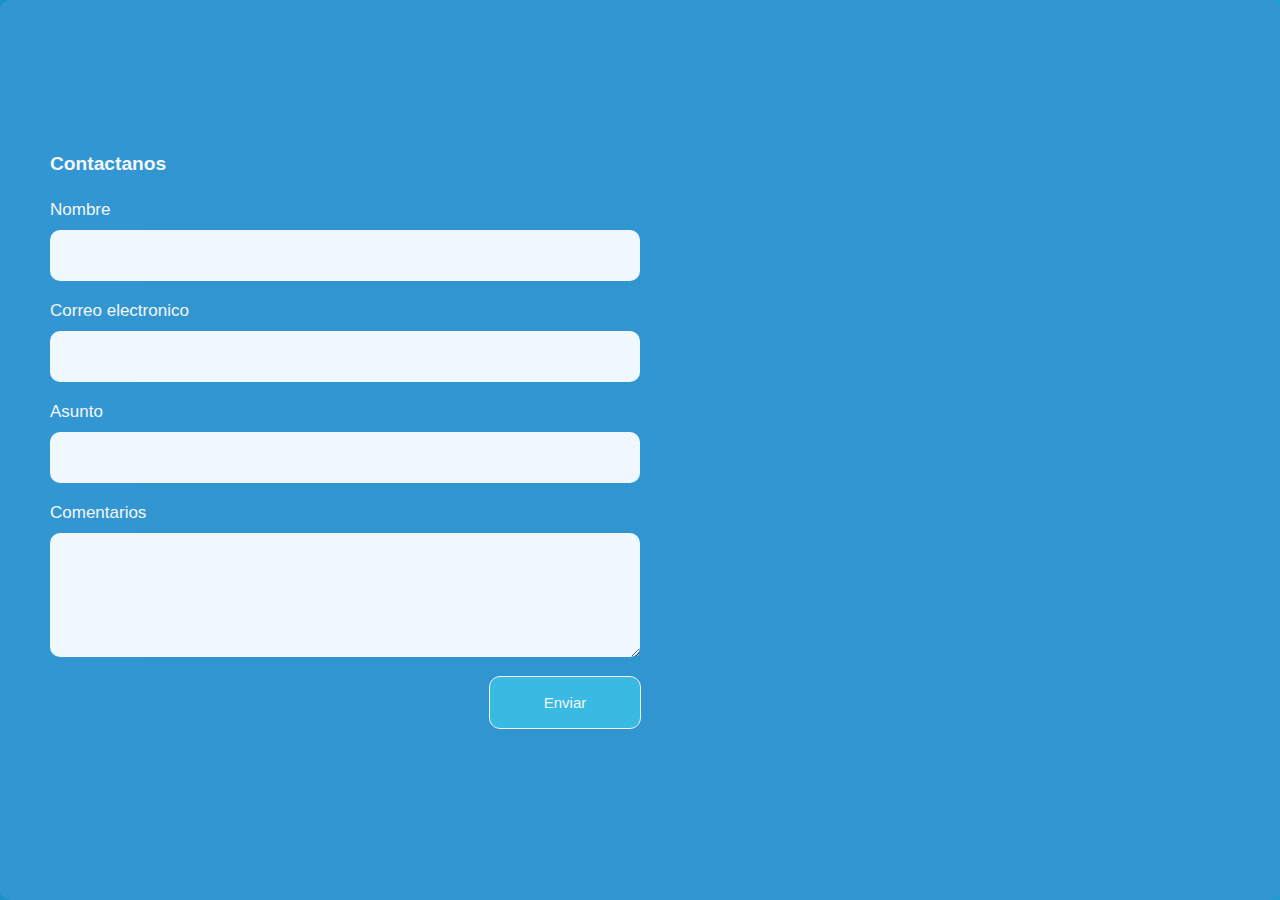
<file: Contactanos.html>
<html lang="es">
        <head>
            <meta charset="UTF-8">
            <meta name="viewport" content="width=device-width, initial-scale=1.0">
            <title>Contactanos</title>
            <link rel="stylesheet" href="Estilo.css">
        </head>
        <body>


            <div class="Form-Con">
                <div class="form-content">
    
       
              
    
    
    <h2>Contactanos</h2>
    <form action=""  action="../Admin/guardar-comentarios.php" method="POST" class="form-in">
        <label for="name">Nombre</label>
        <input type="text" name="name" id="name">
        
        <label for="email">Correo electronico</label>
        <input type="email" name="email" id="email">
    
        <label for="subject">Asunto</label>
        <input type="text" name="asunto" id="asunto">
        
        <label for="coments">Comentarios</label>
        <textarea name="coments" id="coments" cols="30" rows="5"></textarea>
        <input class="btn" type="submit" value="Enviar">
    
        <input type="hidden" name="_next" value="http://localhost/actualizado_olivos_03.12.24_3/Pagina_Principal/Contactanos.html">
        <input type="hidden" name="_captcha" value="false">
    </form>
        </div>
        </div>




      
  

    </body>
    </html>
</file>
<file: Estilo.css>
*{
    margin: 0;
    padding: 0;
    box-sizing: border-box;
}

 /*Body*/
/*-----------------------------------------------------------------------*/

body{
   font-family: sans-serif;
   /*background-color:  rgb(14, 131, 182);*/
   background: linear-gradient(90deg, rgba(9,9,121,1) 0%, rgba(8,20,128,1) 0%, rgba(16,66,153,1) 0%, rgba(29,146,197,1) 0%, rgba(8,91,136,1) 25%, rgba(8,90,137,1) 49%, rgba(33,157,209,1) 100%, rgba(13,96,174,1) 100%, rgba(5,72,161,1) 100%);
   display: flex;
   flex-direction: column;
   align-items: center;

}


 /*Mains Principales*/
/*-----------------------------------------------------------------------*/

main{
    margin-top: 84px;
    background-color: rgb(253, 253, 253); 
    min-height: 100vh;
    width: 90%;
}

.main2{
    background-color: rgb(253, 253, 253); 
    min-height: 100vh;
}

.menu3{
    margin-top: 14vh;
    background-color: rgb(253, 253, 253); 
    width: 50%;
}




 /*Header*/
/*-----------------------------------------------------------------------*/

header{
    z-index: 2;
    opacity: 0.96;
    width: 100%;
    position: fixed;
    background-color: transparent;
    border-bottom: 4px solid  rgb(174, 208, 95);
}

 
.Institucion{
    display: flex;
    align-items: center;
    font-size: 12px;
    opacity: 1.75;
    gap: 12PX;
    padding-top: 0.1vh;
    padding-bottom: 0.2vh;
    font-family: 'Lucida Sans', 'Lucida Sans Regular', 'Lucida Grande', 'Lucida Sans Unicode', Geneva, Verdana, sans-serif;
}

.hlogo1{
    height:46px;
    border-radius: 90px;
    margin-left: 21PX;
    box-shadow: 6px 6px 6px 6px rgba(0,30,0,00.00);
}


.Institucion H2{
    font-size: 14px;
    margin-bottom: 4PX;
}


 /*Header - Responsive*/
/*-----------------------------------------------------------------------*/


.headerlateral{
    visibility: hidden;
    z-index: 2;
    display: none;
    flex-direction: column;
    position: fixed;
    margin-top: 64px;
    padding-top: 10vh;
    opacity: 0.9;
    background-color:   rgb(30, 151, 199);
    min-height: 20vh;
    width: 123vh;
    max-width: 490px;
    min-width: 410px;
    justify-content: center;
    padding-bottom: 2vh;
}

.hd-c{
    display: flex;
    flex-direction: column;
    margin-left: 34PX;
}



 /*Opciones - Dentro del Header*/
/*-----------------------------------------------------------------------*/


.Header-Principal{
    width: 100%;
    background: linear-gradient(90deg, rgba(38,154,190,1) 0%, rgba(78,183,224,1) 0%, rgba(92,192,231,1) 10%, rgba(70,177,217,1) 51%, rgba(80,184,225,1) 74%, rgba(46,177,218,1) 100%);
    display: flex;
    align-items: center;
    justify-content: space-between;
    padding-left: 10PX;
    overflow: hidden;
    height:55PX;
    color: rgb(243, 241, 241);
    font-size: 12.9px;
}

.ul-opciones{
    display: flex;
    align-items: center;
    gap: 9PX;
}


li{
    display: inline-block;
}


li a{
    display: block;
    padding-left: 10px;
    padding-right: 10px;
    padding-top: 4px;
    padding-bottom:4px;

}

a{
    text-decoration: none;
    color: white;
}


.link:hover{ 
    border-bottom: 2px solid rgb(205, 233, 141);
    opacity: 10;
}

.link-v:hover{
    background-color: white;
    color:rgba(56, 186, 226, 0.993);
}



.menu-vertical{
    position: absolute;
    display: none;
    padding: 12px 9px 9px 12px;
    font-size: 14px;
    background-color:rgba(56, 186, 226, 0.993);
    
}


.menu-vertical2{
    display: none;
    visibility: hidden;
    padding: 0px 0px 0px 6px;
    font-size: 16px;
    margin-top: 12PX;
    margin-bottom: 12px;
    border-left: 2px solid rgb(205, 233, 141);
    
}


 li:hover .menu-vertical{
    display: flex;
    flex-direction: column;
    z-index: 1000;
    gap:5PX;
    opacity: 0.93;
  
}

.c-logos-redes{
    display: flex;
    padding-right: 23PX;
    align-items: center;
}

.logos_redes{
    padding-left: 19PX;
}


.logo_redes{
    height: 35PX;
}

.logo2_redes{
    height: 31PX;
}

.logo3_redes{
    height: 37PX;
}




 /*Carrusel*/
/*-----------------------------------------------------------------------*/


.c-carousel{
    z-index: 0;
    position: relative;
    display: flex;
    justify-content: center;
    width: 100%;
    height: 612px;

}

.container-carousel{ 
    opacity: 0.94;
    overflow: hidden;

}

.carruseles{
    width: 400%;
    height: 100%;
    display: flex;
    
}

.slider-section{
    width: calc(100% / 4);
    display: flex;
    justify-content: center;
    
}

.slider-section img{
    width: 100%;
    height: 100%;
    object-fit:cover;
}

.slider-img{
    width: 100%;
    height: 100%;
    object-fit:cover;
}

.btn-left,
.btn-right{
    z-index: 1;
    display: flex;
    position: absolute;
    top: 50%;
    font-size: 4rem;
    background-color: rgb(100, 99, 99);
    border-radius: 9%;
    padding: 5px 6px 5px 6px;
    font-weight: 25px;
    width: 2vh;
    height: 17vh;
    cursor: pointer;
    color: white;
    transform: translate(0,-50%);
    transition: .3s ease;
    user-select: none;
    opacity: 0.7;
    
}


.btn-left{
    left: 36px;
}

.btn-right{
    right: 36px;
}

.btn-left:hover,
.btn-right:hover{
    background-color: white;
    border: none;
    opacity: 0.7;
}

input{
   visibility: hidden;
    display: none;
}
                


/*----------------------------------------------*/

   

.sombra{
    top: 0;
    z-index: 2;
    height: 100%;
    width: 100%;
    position: absolute;
    background-color: rgb(4, 4, 4);
    opacity: 0.2;
}




.contenido-visible-superior{
    display: flex;
    justify-content: right;
    flex-direction: column-reverse;
}

.Noticias_Importantes{
    display: flex;
    justify-content: center;
}

.Noticias_Importantes-imagen{
    margin-top: 10vh;
    margin-bottom: 10vh;
    width: 120vh;
    object-fit: cover;
}



 /*Mision_Vision*/
/*-----------------------------------------------------------------------*/

 .Mision_Vision{
    background-color:transparent;
    color:  black;
    display: flex;
    text-align: center;
    padding-top: 30px;
    min-height: 50vh;
    margin-bottom:10px;
    flex-wrap: wrap;
    gap: 24px;
    justify-content: center;
 }

 .Mision_Vision-contenido{
    min-height: 26vh;
 }

 

 .mision,.vision{

    display: flex;
    flex-direction: column;
    justify-content: start;
    padding: 20px;
    margin-top: 2vh;
    width: 40%;
    min-width: 292px;
    border-radius: 14px;
    font-size: 2.5vh;
    min-height: 32vh;
 }



 .mision h2,.vision h2{
    margin-bottom:22px;
    padding-bottom: 12px;
    border-bottom: 1px solid rgb(161, 192, 90);
 }



 .mision p,.vision p{
    padding: 0vh 2vh;
    font-size: 1.1em;
 }



  /*Niveles*/
/*-----------------------------------------------------------------------*/


.C-Niveles{
    overflow: hidden;
    margin: 0vh;
}

.Titulo-Niveles{
    display: flex;
    margin-top: 20px;
    height: 50px;
    padding: 10px;
    align-items: center;
    justify-content: center;
    font-size: larger;
    color:black;
}

.Niveles{
    padding-top: 15px;
    padding-left: 10px;
    padding-right: 10px;
    padding-bottom: 50px;
    display: flex;
    gap: 36px;
    flex-wrap: wrap;
    justify-content: center;
}
   

.article{
   background-color:   rgb(19, 132, 177);
}

.article2{
   background-color:  rgb(20, 111, 147); 
}

.article3{
    background-color:  rgb(28, 86, 109);
}

.article,
.article2,
.article3{
    display: flex;
    align-items: center;
    flex-direction: column;
    transition: 30ms ease-in-out;
    gap: 30vh;
    border-radius: 3px;
    overflow: hidden;
    min-height: 422px;
    font-size: 15.8px;
    width: 21%;
    min-width: 292px;
}

.article-imagen{
    height: 175px;   
    width: 100%;
    object-fit: cover;
}

.article-imagen:hover{
    cursor: pointer;   
}

.article:hover,
.article2:hover,
.article3:hover{
    scale: 1.02;
    box-shadow: 6px 15px 25px rgba(0,0,0,0.50); 
}

.article-contenido{
    padding-left: 20px;
    color: white;
    padding-top: 25px;
    padding-left: 30px;
    padding-right: 30px;
    padding-bottom: 30px;
}

.article-contenido h2{
    font-style: normal;
}
 
 
 /*Lema*/
/*-----------------------------------------------------------------------*/

.lema{
    scale: 0.84;
    text-align: center;
    padding: 0px 25vh 50px 25vh;
    font-size: 20px;
}


 /*Eventos*/
/*-----------------------------------------------------------------------*/

.eventos{
    display: flex;
    flex-direction: column;
    justify-content: center;
    margin-top: 2VH;
    padding-top: 45px;
    padding-left: 30px;
    padding-right: 30px;
    padding-bottom: 40px;
    background-color:   #1e97c7;
    color: white;
    transition: 70ms ease-in-out;
    min-height: 98vh;
    text-align: center;
}

    
.eventos-titulo{
    font-size: larger;
}

.evento-contenido{
    left: 4px;
    margin-top: 35px;
    display: flex;
    flex-wrap: wrap;
    justify-content: center;
    gap: 50px;
}

.eventos1{
    background-color: rgb(253, 253, 253); 
    color:  black;
    display: flex;
    flex-direction: column;
    align-items: center;
    flex-wrap: wrap;
    width: 21%;
    min-width: 292px;
    min-height: 402px;
    border-radius: 3px;
    text-align: start;
    overflow: hidden;
}

.eventos-contenido{
    padding: 30px;
    display: flex;
    flex-direction: column;
    gap: 16px;
    font-size: 15px; 
    width: 100%;
    height: 39vh;
}

.eventos-contenido H3{
    color: #688038;
    padding-top: 4vh;
    padding-right: 3vh;
    text-align: end;
}


.eventos-imagen{
    height: 225px; 
    width: 100%;
    object-fit: cover;
    transition: 300ms;
}

.expandir-imagen{
    overflow: hidden;
    /*height: 225px;*/
    height: 205px;
    width: 100%;
}

.eventos-boton{
    margin-top: 2VH;
    margin-bottom: 2VH;
    margin-left: 286px;
    margin-right: 286px;
    font-size: 12px;
    width: 204px;
    padding: 6px;
    transition: 70ms ease-in-out;
    padding: 1.5;
    height: 30px;
    scale: 1.05;
    cursor: pointer;
    border-radius: 0px;
    font-size: 10px;
    border-top: 0.5px solid white;
    border-bottom: 0.5px solid white;
    border-left: 1.5px solid white;
    border-right: 1.5px solid white;

}

.C-Evento-Boton{
    display: flex;
    margin-top: 46px;
    justify-content: center;
}


.eventos-boton:hover{
    background-color:rgb(245, 245, 245);
    color:  rgb(30, 151, 199);
}


/*-----------------------------------------------------------------------*/          
                

.noticias{
    padding-top: 75px;
    padding-bottom: 40px;
    display: flex;
    flex-direction: column;
    text-align: center; 
    background-color: rgb(253, 253, 253); 
}

.noticias-titulo{
    font-size: larger;
}

.Noticia-contenido{
    display: flex;
    flex-wrap: wrap;
    justify-content: center;
    row-gap: 50px;
    column-gap: 90px;
    width: 100%;
}

.noticias1{
    background-color:  rgba(184, 208, 218, 0.041);
    /*box-shadow: 2px 1px 6px 2px rgba(0,0,0,0.30);*/
    /*box-shadow: 2px 6px 4px rgba(0,0,0,0.30);*/
    /*box-shadow: 0px 2px 4px rgba(0,0,0,0.30);*/
    box-shadow: 0px 0px 2px rgba(0,0,0,0.30);
    display: flex;
    justify-content: left;
    /*width: 70vh;*/
    width: 90%;
}

.noticias-imagen{
    height: 100%;
    /*width: 30vh;*/
    min-width: 35%;
    /*border-radius: 7px*/
    object-fit: cover;
}


.noticias-contenido{
    padding: 4vw 7vw;
    margin-left: 2vh;
    font-size:1.2em;
    display: flex;
    justify-content: space-between;
    flex-direction: column;
    text-align: left;
    color: black;
}

.noticias-contenido h4{
    padding-top: 23px;
    text-align:right;
}

.nboton{
    background-color:rgb(29, 142, 187) ;  
    color: rgb(245, 245, 245);
    margin-top: 20px;
    margin-bottom: 40px;
    margin-left: 16vh;
    margin-right: 16vh;
    font-size: 12px;
    width: 204px;
    padding: 6px;
    transition: 70ms ease-in-out;
    padding: 1.5;
    height: 30px;
    scale: 1.05;
    cursor: pointer;
    border-radius: 0px;
    font-size: 10px;

}

.nboton:hover{
    background-color:  rgb(41, 177, 231);
}          
     

/*-----------------------------------------------------------------------*/    

.eventos1:hover{
    box-shadow: 6px 7px 9px rgba(0,0,0,0.30);
    scale:1.015;
}


.noticias1:hover{
    box-shadow: 6px 7px 9px rgba(0,0,0,0.30);
    scale:1.005;
}




/*-----------------------------------------------------------------------*/



footer{
    font-family: 'Times New Roman', Times, serif;
    padding: 20px;    
    display: flex;
    width: 100%;
    margin-top: 2vh;
    justify-content: space-evenly;
    flex-wrap: wrap;
    align-items: center;
    color: white;
    background: linear-gradient(90deg, rgba(9,9,121,1) 0%, rgba(8,20,128,1) 0%, rgba(16,66,153,1) 0%, rgba(29,146,197,1) 0%, rgba(8,91,136,1) 25%, rgba(8,90,137,1) 49%, rgba(33,157,209,1) 100%, rgba(13,96,174,1) 100%, rgba(5,72,161,1) 100%);
}

.footer-titulo{
    display: flex;
    flex-direction: column;
    align-items: center;
}

.footer-con-Correo{
display: flex;
flex-direction: column;
justify-content: left;
}

footer .subrayado{
    border-bottom: 2px solid rgb(205, 233, 141);
    padding-top: 1vh;
    width: 96%;
   
}

.footer-niveles{
    margin-left: 4vh;
}

.C-footer,.C-footer1,.C-footer2{
    display: flex;
    flex-direction: column;
    justify-content: center;
    align-items: center;
    gap: 2vh;
}

.C-footer,.C-footer1{
    text-align: center;
}

.f_interno3{
    padding-top: 2vh;
    padding-bottom: 2vh;
}


.lista{
    display: flex;
    align-items: center;
    justify-content: center;
    margin-top: 10PX;
}

.lista2{
    display: flex;
    align-items: center;
    justify-content: center;
    margin-top: 10PX;
    padding-right: 22px;
}


.footer-imagen{
    height: 20px;
    margin-right: 10px;
}

.footer-imagen3{
    margin-left: 27px;
    height: 20px;
    margin-right: 10px;
}

.footer-imagen2{
    height: 20px;
    margin-right: 10px;
}

    /*-----------------------------------------------------------------------*/    

            /*---------------------------------------------------------*/
            /*---------------------------------------------------------*/
                              /*-- index niveles--*/
            /*---------------------------------------------------------*/
            /*---------------------------------------------------------*/

     /*-----------------------------------------------------------------------*/  

.i-niveles{
display: flex;
overflow: hidden;
margin: 32px ;
font-family: Cambria, Cochin, Georgia, Times, 'Times New Roman', serif;
font-size: larger;
flex-wrap: wrap;
}


.i-1{
display: flex;
gap: 23px;
flex-direction: column;
}

.Niveles-Imagenes{
    display: flex;
    gap: 23px;
    flex-wrap: wrap;
}

.in-contenido{
    padding-top: 2%;
    padding-bottom: 30px;
    display: flex;
    flex-wrap: wrap;
    flex-direction: column;
    gap: 30px;
    width: 100%;
    font-size: larger;
}


.in-contenido p{
 width: 100%;
}

.in-n-imagen{
    width: 90vh;
    height: 50vh;
    padding-left: 20px;
    object-fit: cover;
}

.in-n-imagen2{
    padding-top: 20px;
    width: 90vh;
    height: 50vh;
    object-fit: cover;
}

.in-n-imagen3{
    padding: 20px;
    width: 60vh;
    height: 50vh;

    object-fit: cover;
}

.in-n-imagen4{
    padding: 20px;
    width: 80vh;
    height: 50vh;
    object-fit: cover;

}

.i-niveles h2{
  font-size: xx-large;
}

.in-imagen{
    padding-top: 2vh;
    width: 25%;
    max-width: 139px;
    height: 84vh;
    object-fit: cover;
    border-radius: 3px;
}

    /*-----------------------------------------------------------------------*/    

            /*---------------------------------------------------------*/
            /*---------------------------------------------------------*/
                             /*-- index Quienes Somos--*/
            /*---------------------------------------------------------*/
            /*---------------------------------------------------------*/

     /*-----------------------------------------------------------------------*/  


.C-Quienes-Somos{
    display: flex;
    justify-content: center;
}

.quienes-somos-interno{
    display: flex;
    gap: 10vh;
    font-size: larger;
    padding: 1% 6% 2%;
    justify-content: center;
    overflow: hidden;
    margin-bottom: 23vh;
    width: 200vh;
    flex-wrap: wrap;
}

.INFO{
    padding: 12PX;
}
  
.quienes-somos-contenido{
    margin-top: 6vh;
    display: flex;
    flex-direction: column;
    gap: 30px;
    max-width: 464px;
    min-width: 170px;
}

.quienes-somos-contenido h2{
    font-size: xx-large;
}
        
.quienes-somos-interno img{
    border-radius: 5px;  
    height: 80vh; 
    object-fit: cover;                                                                        
}

.Form-Con2,.Form-Con{
    font-family: Arial, Helvetica, sans-serif;
    background-color: rgba(49, 150, 209, 0.993);
    display: flex;
    justify-content: center;
    align-items: center;
    border-radius: 10px;
    min-height: 100vh;
    width: 100%;
}

.Form-Con{
    min-height: 100vh;
}

.Form-Con2{
    min-height: 50vh;
}

.form-content {
    background: linear-gradient(
        50deg,
        rgba(40,42,55,1) 50%,
        rgba(49,42,55,0.7),
        );
        background-position: center;
        background-repeat: no-repeat;
        background-size: cover;
        padding:50px;
        width: 10000px;
        border-radius: 25px;
}
.form-content h2 {
color: #F4F6F9;
font-size: larger;
margin-bottom: 25px;
}


.INFO p{
padding-bottom: 20PX;
}

.form-in input{
    visibility: visible;
    display: block;
}


form {
    display: flex;
    flex-direction: column;
    width:50%;
}

label{
    font-size: 17px;
    color: #F4F6F9;
    margin-bottom: 10px;
}

input, textarea {
    padding: 17px 14px;
    border: 0;
    background-color: #d7d7d8;
    background-color: aliceblue;
    font-size: 15px;
    margin-bottom: 20px;
    border-radius: 10px;
    outline: none;
}

.btn{
    background-color:rgba(56, 186, 226, 0.993);
    width: 150px;
    align-self: flex-end;
    cursor: pointer;
    outline: 1px solid  #F4F6F9;
    color: #F4F6F9 ;

}
.btn:hover {
    background-color: #F4F6F9;
    color:rgba(56, 186, 226, 0.993);

}


.mas-contenido{
    margin-top: 6vh; 
    display: flex;
    flex-direction: column;
    align-items: center;
    width: 350px;
    gap: 6vh;
    overflow: hidden;
    min-height: 23px;

}

    /*-----------------------------------------------------------------------*/    

            /*---------------------------------------------------------*/
            /*---------------------------------------------------------*/
                              /*-- index Noticias--*/
            /*---------------------------------------------------------*/
            /*---------------------------------------------------------*/

     /*-----------------------------------------------------------------------*/     
       
       

.Noticias-Creadas-PHP{
     width: 80%;
     padding: 2%;
     margin-top:46px;
     border-radius: 3px;
     display: flex;
     flex-direction: row;
     flex-wrap: wrap;
     row-gap: 50px;
     column-gap: 40px;
    justify-content: center;
    
   
}

.C-Noticias-Eventos{

    display: flex;
    flex-direction: column;
   justify-content: center;
    align-items: center;
    height: 100%;
    margin-bottom: 22vh;

    
}



.Noticias-Eventos-Titulo{

    color: white;
    display: flex;
    align-items: center;
    justify-content: center;
    background-color:   rgb(36, 161, 210);
    width: 100%;
    height: 58px;
}
        

        
.noticas-eventos-contenido{
    
    padding: 10px 20px 20px 20px;
    font-size: 15px;
    color: black;
    font-family: Cambria, Cochin, Georgia, Times, 'Times New Roman', serif;
    font-size: 18px;
    font-weight: 700;
}

.noticas-eventos-para-utilizar h4{
    padding-top: 23px;
    padding-right: 20px;
    padding-left: 20px;
}

.noticas-eventos-para-utilizar{
    display: flex;
    text-align: left; 
    flex-direction: column;
}

.n-e-c-c{
padding-top: 23px;
text-align: right;
}

.noticas-eventos-para-utilizar2{
display: flex;
flex-direction: column;
justify-content: left;
gap: 12px;
}

.noticas-eventos-imagen{
    border: 0px solid black;
    width: 100%;
    min-height: 331px;
    object-fit: cover;
}

.noticas-eventos-individual-interno{
    box-shadow: 0px 0px 2px rgba(0,0,0,0.30);
    background-color:  rgba(167, 195, 206, 0.041);
    min-height: 0vh;
    display: flex;
    flex-direction: column;
    justify-content: space-between;
    align-items: center;
    text-align: start;
    max-width: 433px;
}


 /*-----------------------------------------------------------------------*/    

            /*---------------------------------------------------------*/
            /*---------------------------------------------------------*/
                              /*-- index Direccion--*/
            /*---------------------------------------------------------*/
            /*---------------------------------------------------------*/

     /*-----------------------------------------------------------------------*/  

.Cto-main{
    display: flex;
    align-items: center;
    flex-direction: column;
    justify-content: center;
    gap: 16px;
    overflow: hidden;
    width: 100%h;
    padding-bottom: 8vh;
}



.Cto-imagen{
    margin-top: 2vh;
    width: 90%;
    height: 280px;
    object-fit: cover;
    
}


.mapa2{
    visibility:hidden ;
    display: none;
}



    /*-----------------------------------------------------------------------*/    

            /*---------------------------------------------------------*/
            /*---------------------------------------------------------*/
                              /*-- Responsive 1--*/
            /*---------------------------------------------------------*/
            /*---------------------------------------------------------*/

     /*-----------------------------------------------------------------------*/  


@media only screen and (max-width: 897px){
    .main2{
        width: 90%;
    }
    .C-footer,
    .C-footer1,
    .C-footer2{
        width: 40%;
        gap: 2vh;
    }

    footer{
        flex-wrap: wrap;
        gap: 6vh;
    }
    
    .c-carousel{
        height: 312PX;
    }

    .in-imagen{
        padding-top: 2vh;
        height: 84vh;
        width: 100%;
        object-fit: cover;
        border-radius: 3px;
    }

    .in-n-imagen{
        width: 90vh;
        height: 50vh;
        padding-left: 0px;
        object-fit: cover;
    }


}


    /*-----------------------------------------------------------------------*/    

            /*---------------------------------------------------------*/
            /*---------------------------------------------------------*/
                              /*-- Responsive 2--*/
            /*---------------------------------------------------------*/
            /*---------------------------------------------------------*/

     /*-----------------------------------------------------------------------*/  


@media only screen and (max-width: 997px){

    .eventos-boton{
        margin-left: 16vh;
        margin-right: 16vh;
    }
  

    
    .Principal-Opciones{
        display: none;
    }
 

    .s_Boton_Opciones{
        z-index: 3;
        visibility: visible;
        background: linear-gradient(90deg, rgba(38,154,190,1) 0%, rgba(78,183,224,1) 0%, rgba(92,192,231,1) 10%, rgba(70,177,217,1) 51%, rgba(80,184,225,1) 74%, rgba(46,177,218,1) 100%);
        height: 32px;
        top: 64px;
        left: 1px;
        opacity: 0.8;
        position: fixed;
        width: 40px;
        display: flex;
        justify-content: center;
        margin-left: 20px;
        margin-right: 20px;
        margin-top: 8px;
        margin-bottom: 1vh;
        align-items: center;
        flex-direction: column;
        gap: 3px;
        cursor: pointer;
    }
    
    .Menu_Boton_Opciones:checked + .headerlateral{
      visibility: visible;
 
    }


    .Menu_Boton_Opciones:checked + .headerlateral, ._Boton_Niveles:checked + .menu-vertical2{
        visibility: visible;
        display: flex;
        flex-direction: column;
   
      }

    

      
    
    .Menu_Boton_Opciones:checked  {
        opacity: 1;
        background-color: red;
    }
    .line{
        background-color:  white;
        height: 2px;
        width: 20px;
    }


    .Institucion{
        font-size: 11px;
        width: 100%;
    }

    .link-niveles{
        padding-right: 0px;
    }

   
    .menu3{
        width: 90%;
    }

    .mapa{
        visibility: hidden;
        display: none;
    }

    .mapa2{
        visibility: visible;
        display: block;
    }
    
    .mision,.vision{
        width: 68vh;
    }


    .c-logos-redes{
        padding-top: 23px;
    }

    .article,
    .article2,
    .article3{
        width: 46vh;
    }

    .Noticia-contenido{
        margin-top: 0px;
    }

    .noticias-imagen{
        width: 100%;
        height: fit-content;
    }

    .clase-principal{
        flex-direction: column-reverse;
    }

    .c-carousel{
        width: 100%;
    }

    .Noticias_Importantes-imagen{
        width: 100%;
        padding-left: 4vh;
        padding-right: 4vh;
    }

    .noticias1{
        outline: 0px;
        flex-wrap: wrap;
}
}
</file>
